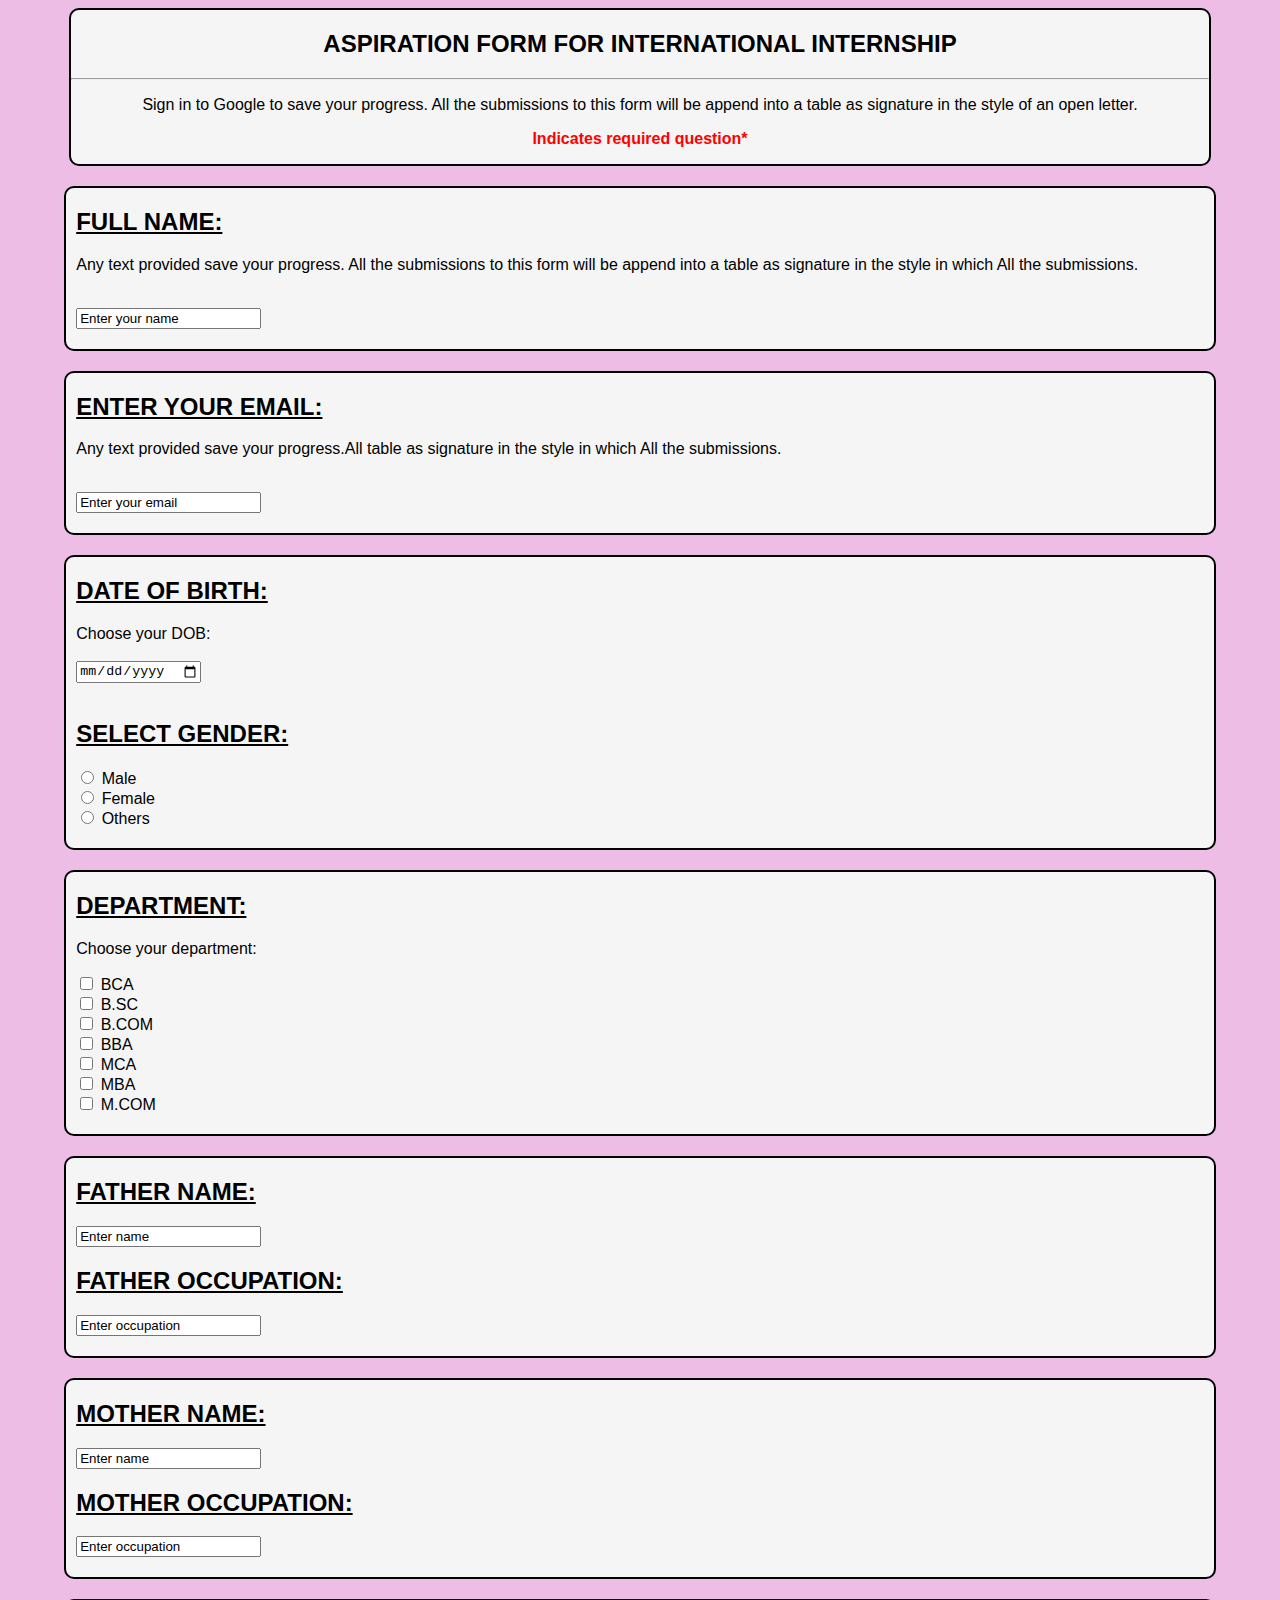
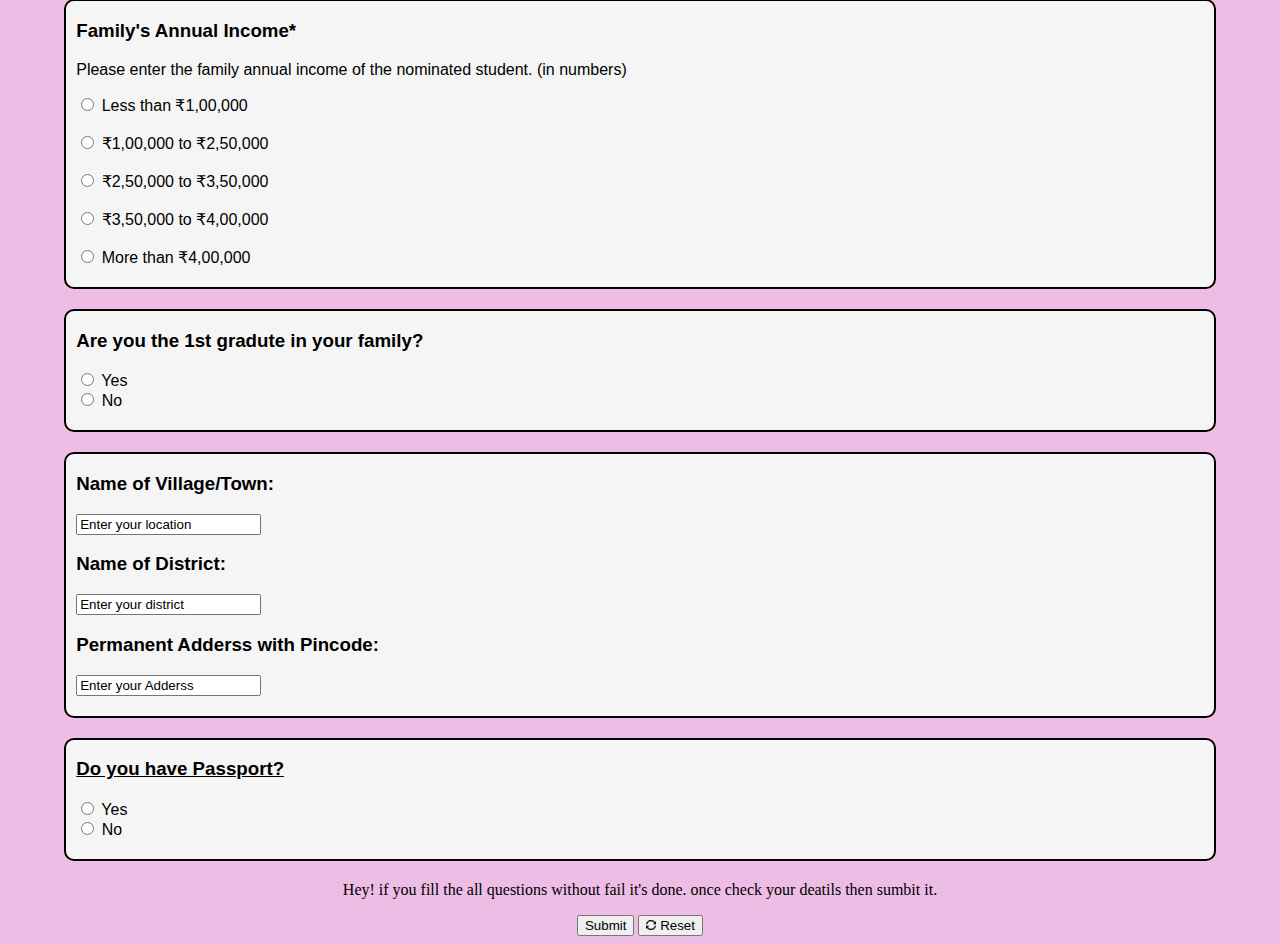
<file: index.html>
<!DOCTYPE html>
<html lang="en">

<head>
    <title>Google Form</title>
    <link rel="stylesheet" href="form.css">
</head>

<body>
    <section>
        <div class="main1">
            <h2>ASPIRATION FORM FOR INTERNATIONAL INTERNSHIP</h2>
            <hr>
            <p>Sign in to Google to save your progress. All the submissions to this form will be append into a table as
                signature in the style of an open letter.</p>
            <p class="p1"><b>Indicates required question*</b></p>
        </div>
        <div class="main2">
            <h2><u>FULL NAME:</u></h2>
            <p>Any text provided save your progress. All the submissions to this form will be append into a table as
                signature in the style in which All the submissions.</p>
            <form class="form1">
                <label for="name"></label><br>
                <input type="text" name="Name" value="Enter your name">
            </form>
        </div>
    </section>
    <div class="main3">
        <h2><u>ENTER YOUR EMAIL:</u></h2>
        <p>Any text provided save your progress.All table as signature in the style in which All the submissions.</p>
        <form>
            <label for="email"></label><br>
            <input type="text" value="Enter your email">
        </form>
    </div>
    <div class="main4">
        <h2><u>DATE OF BIRTH:</u></h2>
        <form>
            <label for="DOB">Choose your DOB:</label><br><br>
            <input type="date">
        </form><br>
        <form>
            <h2><u>SELECT GENDER:</u></h2>
            <input type="radio" name="select Gender" value="Male">
            <label for="GENDER">Male</label><br>
            <input type="radio" name="select Gender" value="Female">
            <label for="GENDER">Female</label><br>
            <input type="radio" name="select Gender" value="Others">
            <label for="GENDER">Others</label>
        </form>
    </div>
    <div class="main5">
        <h2><u>DEPARTMENT:</u></h2>
        <p>Choose your department:</p>
        <form>
            <input type="checkbox" name="select language" value="BCA">
            <label for="DEPARTMENT">BCA </label><br>
            <input type="checkbox" name="select language" value="B.SC">
            <label for="DEPARTMENT">B.SC</label><br>
            <input type="checkbox" name="select language" value="B.COM">
            <label for="DEPARTMENT">B.COM</label><br>
            <input type="checkbox" name="select language" value="BBA">
            <label for="DEPARTMENT">BBA</label><br>
            <input type="checkbox" name="select language" value="MCA">
            <label for="DEPARTMENT">MCA</label><br>
            <input type="checkbox" name="select language" value="MBA">
            <label for="DEPARTMENT">MBA</label><br>
            <input type="checkbox" name="select language" value="M.COM">
            <label for="DEPARTMENT">M.COM</label><br>
        </form>
    </div>
    <div class="main7">
        <form>
            <h2><u>FATHER NAME:</u></h2>
            <input type="text" name="Father name" value="Enter name">
            <h2><u>FATHER OCCUPATION:</u></h2>
            <input type="text" name="Father occupation" value="Enter occupation">
        </form>
    </div>
    <div class="main8">
        <form>
            <h2><u>MOTHER NAME:</u></h2>
            <input type="text" name="Mother name" value="Enter name">
            <h2><u>MOTHER OCCUPATION:</u></h2>
            <input type="text" name="Mother occupation" value="Enter occupation">
        </form>
    </div>
    <div class="main9">
        <h3>Family's Annual Income*</h3>
        <p>Please enter the family annual income of the nominated student. (in numbers)</p>
        <input type="radio" name="Annual income">
        <label for="Annual income">Less than ₹1,00,000</label><br><br>
        <input type="radio" name="Annual income">
        <label for="Annual income">₹1,00,000 to ₹2,50,000</label><br><br>
        <input type="radio" name="Annual income">
        <label for="Annual income">₹2,50,000 to ₹3,50,000</label><br><br>
        <input type="radio" name="Annual income">
        <label for="Annual income">₹3,50,000 to ₹4,00,000</label><br><br>
        <input type="radio" name="Annual income">
        <label for="Annual income"> More than ₹4,00,000</label>
    </div>
    <div class="main10">
        <h3>Are you the 1st gradute in your family?</h3>
        <form>
            <input type="radio" name="1st gradute">
            <label for="1st gradute">Yes</label><br>
            <input type="radio" name="1st gradute">
            <label for="1st gradute">No</label>
        </form>
    </div>
    <div class="main11">
        <h3>Name of Village/Town:</h3>
        <form>
            <input type="text" value="Enter your location">
        </form>
        <h3>Name of District:</h3>
        <form>
            <input type="text" value="Enter your district">
        </form>
        <h3>Permanent Adderss with Pincode:</h3>
        <form>
            <input type="text" value="Enter your Adderss">
        </form>
    </div>
    <div class="main12">
        <h3><u>Do you have Passport?</u></h3>
        <input type="radio" value="yes">
        <label for="Passport">Yes</label><br>
        <input type="radio" value="No">
        <label for="Passport">No</label>
    </div>
    <div class="button1">
        <p>Hey! if you fill the all questions without fail it's done. once check your deatils then sumbit it. </p>
        <button>Submit</button>  <button><img src="imgs1/resat.png" alt=""> Reset</button>
    </div>
</body>
</html>
</file>
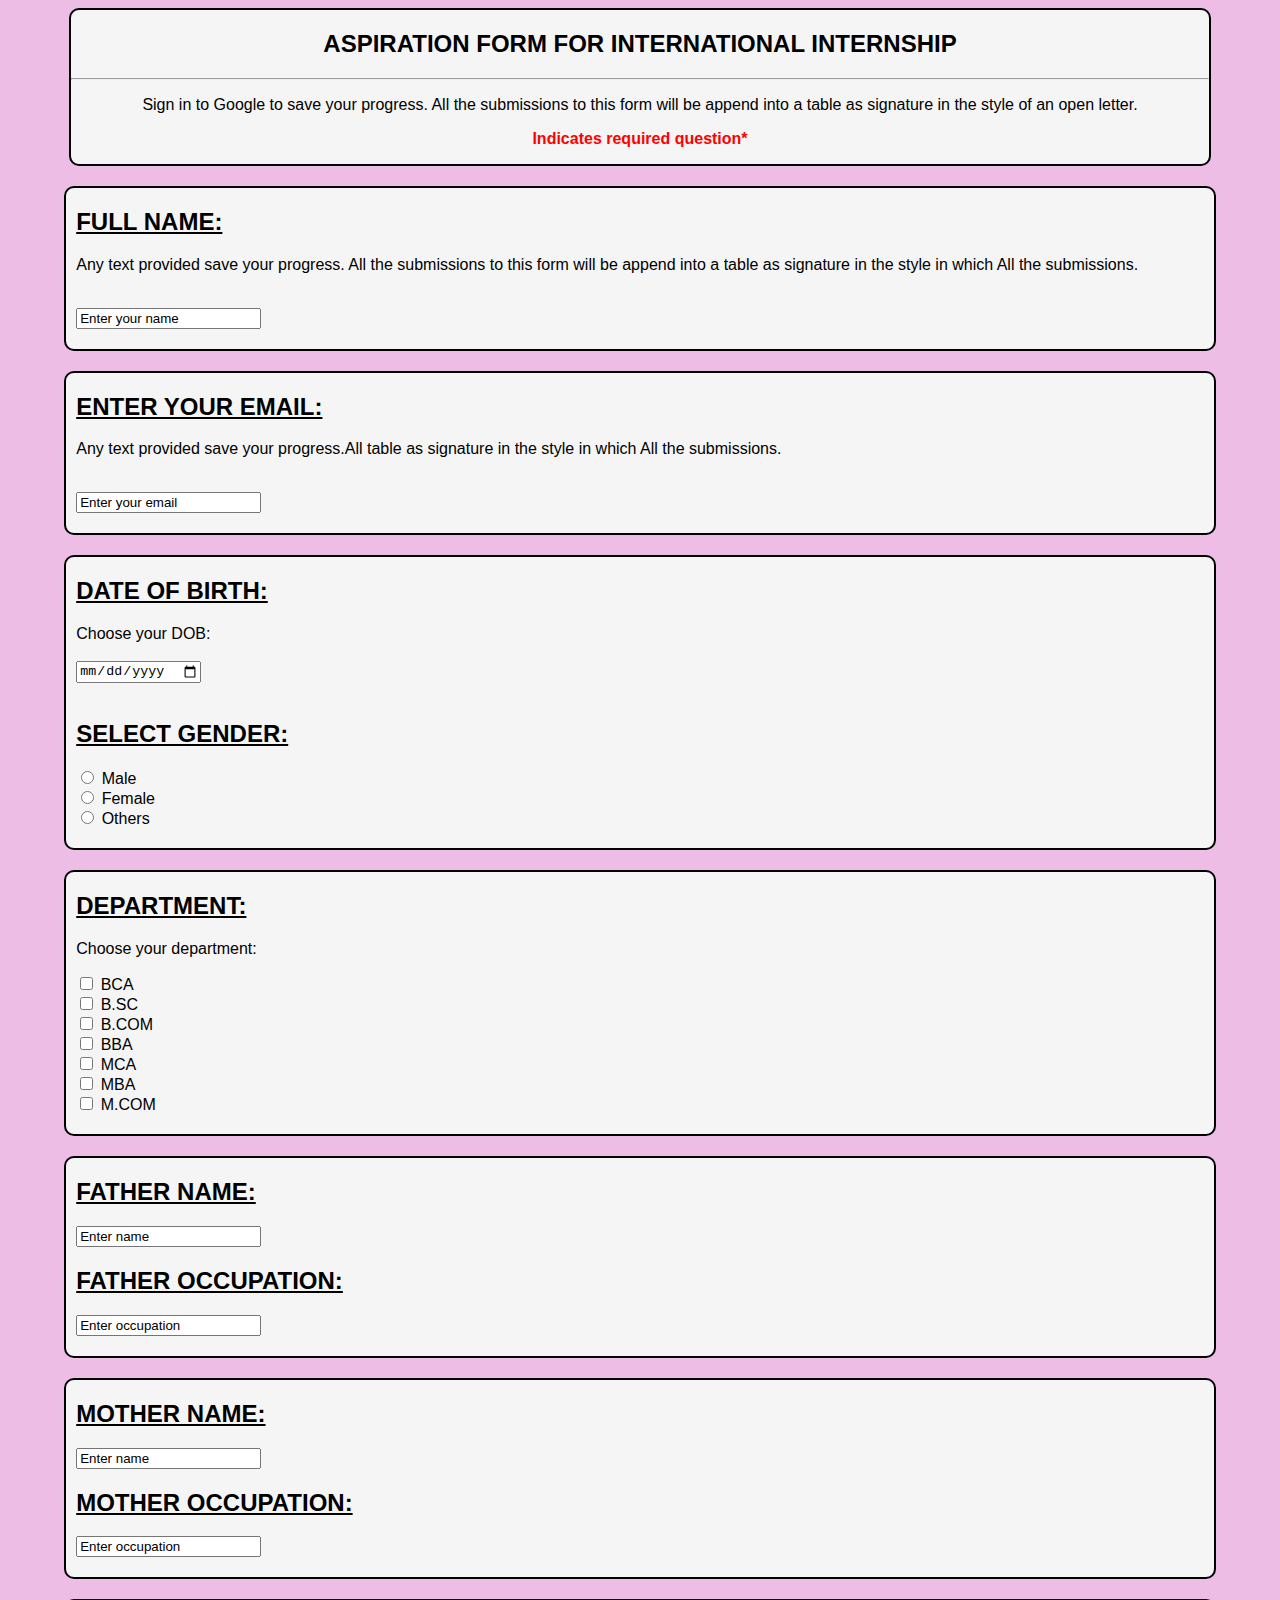
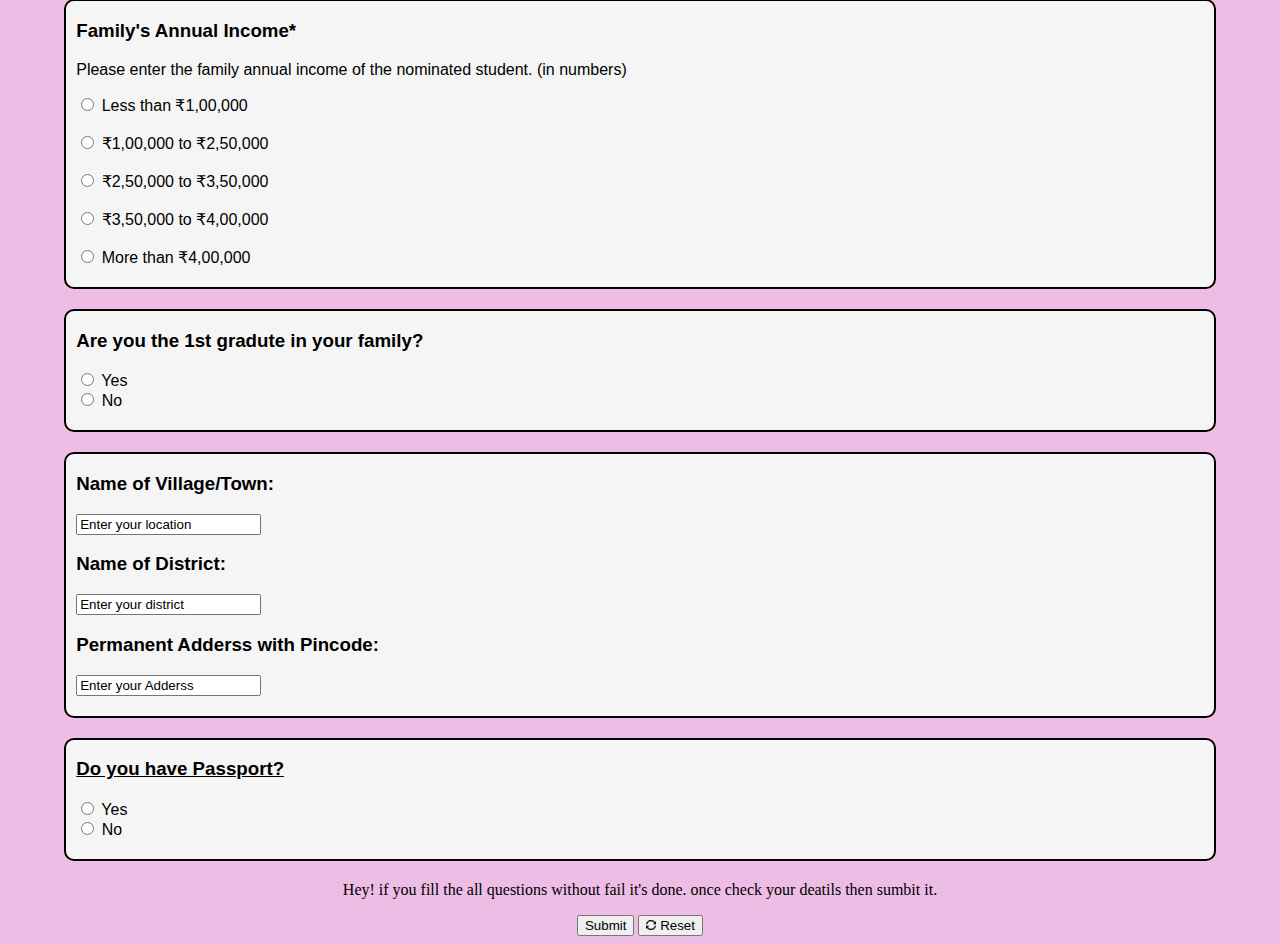
<file: form.html>
<!DOCTYPE html>
<html lang="en">

<head>
    <title>Google Form</title>
    <link rel="stylesheet" href="form.css">
</head>

<body>
    <section>
        <div class="main1">
            <h2>ASPIRATION FORM FOR INTERNATIONAL INTERNSHIP</h2>
            <hr>
            <p>Sign in to Google to save your progress. All the submissions to this form will be append into a table as
                signature in the style of an open letter.</p>
            <p class="p1"><b>Indicates required question*</b></p>
        </div>
        <div class="main2">
            <h2><u>FULL NAME:</u></h2>
            <p>Any text provided save your progress. All the submissions to this form will be append into a table as
                signature in the style in which All the submissions.</p>
            <form class="form1">
                <label for="name"></label><br>
                <input type="text" name="Name" value="Enter your name">
            </form>
        </div>
    </section>
    <div class="main3">
        <h2><u>ENTER YOUR EMAIL:</u></h2>
        <p>Any text provided save your progress.All table as signature in the style in which All the submissions.</p>
        <form>
            <label for="email"></label><br>
            <input type="text" value="Enter your email">
        </form>
    </div>
    <div class="main4">
        <h2><u>DATE OF BIRTH:</u></h2>
        <form>
            <label for="DOB">Choose your DOB:</label><br><br>
            <input type="date">
        </form><br>
        <form>
            <h2><u>SELECT GENDER:</u></h2>
            <input type="radio" name="select Gender" value="Male">
            <label for="GENDER">Male</label><br>
            <input type="radio" name="select Gender" value="Female">
            <label for="GENDER">Female</label><br>
            <input type="radio" name="select Gender" value="Others">
            <label for="GENDER">Others</label>
        </form>
    </div>
    <div class="main5">
        <h2><u>DEPARTMENT:</u></h2>
        <p>Choose your department:</p>
        <form>
            <input type="checkbox" name="select language" value="BCA">
            <label for="DEPARTMENT">BCA </label><br>
            <input type="checkbox" name="select language" value="B.SC">
            <label for="DEPARTMENT">B.SC</label><br>
            <input type="checkbox" name="select language" value="B.COM">
            <label for="DEPARTMENT">B.COM</label><br>
            <input type="checkbox" name="select language" value="BBA">
            <label for="DEPARTMENT">BBA</label><br>
            <input type="checkbox" name="select language" value="MCA">
            <label for="DEPARTMENT">MCA</label><br>
            <input type="checkbox" name="select language" value="MBA">
            <label for="DEPARTMENT">MBA</label><br>
            <input type="checkbox" name="select language" value="M.COM">
            <label for="DEPARTMENT">M.COM</label><br>
        </form>
    </div>
    <div class="main7">
        <form>
            <h2><u>FATHER NAME:</u></h2>
            <input type="text" name="Father name" value="Enter name">
            <h2><u>FATHER OCCUPATION:</u></h2>
            <input type="text" name="Father occupation" value="Enter occupation">
        </form>
    </div>
    <div class="main8">
        <form>
            <h2><u>MOTHER NAME:</u></h2>
            <input type="text" name="Mother name" value="Enter name">
            <h2><u>MOTHER OCCUPATION:</u></h2>
            <input type="text" name="Mother occupation" value="Enter occupation">
        </form>
    </div>
    <div class="main9">
        <h3>Family's Annual Income*</h3>
        <p>Please enter the family annual income of the nominated student. (in numbers)</p>
        <input type="radio" name="Annual income">
        <label for="Annual income">Less than ₹1,00,000</label><br><br>
        <input type="radio" name="Annual income">
        <label for="Annual income">₹1,00,000 to ₹2,50,000</label><br><br>
        <input type="radio" name="Annual income">
        <label for="Annual income">₹2,50,000 to ₹3,50,000</label><br><br>
        <input type="radio" name="Annual income">
        <label for="Annual income">₹3,50,000 to ₹4,00,000</label><br><br>
        <input type="radio" name="Annual income">
        <label for="Annual income"> More than ₹4,00,000</label>
    </div>
    <div class="main10">
        <h3>Are you the 1st gradute in your family?</h3>
        <form>
            <input type="radio" name="1st gradute">
            <label for="1st gradute">Yes</label><br>
            <input type="radio" name="1st gradute">
            <label for="1st gradute">No</label>
        </form>
    </div>
    <div class="main11">
        <h3>Name of Village/Town:</h3>
        <form>
            <input type="text" value="Enter your location">
        </form>
        <h3>Name of District:</h3>
        <form>
            <input type="text" value="Enter your district">
        </form>
        <h3>Permanent Adderss with Pincode:</h3>
        <form>
            <input type="text" value="Enter your Adderss">
        </form>
    </div>
    <div class="main12">
        <h3><u>Do you have Passport?</u></h3>
        <input type="radio" value="yes">
        <label for="Passport">Yes</label><br>
        <input type="radio" value="No">
        <label for="Passport">No</label>
    </div>
    <div class="button1">
        <p>Hey! if you fill the all questions without fail it's done. once check your deatils then sumbit it. </p>
        <button>Submit</button>  <button><img src="imgs1/resat.png" alt=""> Reset</button>
    </div>
</body>
</html>
</file>
<file: form.css>
body {
    background-color: rgba(235, 183, 227, 0.911);
}

.main1 {
    width: 90%;
    margin: auto;
    border: 2px solid;
    border-radius: 10px;
    text-align: center;
    font-family: sans-serif;
    margin-bottom: 20px;
    background-color: whitesmoke;
}

.main2 {
    width: 90%;
    margin: auto;
    padding-left: 10px;
    border: 2px solid;
    border-radius: 10px;
    text-align: center;
    font-family: sans-serif;
    text-align: left;
    margin-bottom: 20px;
    background-color: whitesmoke;
}

.p1 {
    color: red;
}

.form1 {
    padding-bottom: 20px;
}

.main3 {
    width: 90%;
    margin: auto;
    padding-left: 10px;
    padding-bottom: 20px;
    border: 2px solid;
    border-radius: 10px;
    text-align: center;
    font-family: sans-serif;
    text-align: left;
    margin-bottom: 20px;
    background-color: whitesmoke;
}

.main4 {
    width: 90%;
    margin: auto;
    padding-left: 10px;
    padding-bottom: 20px;
    border: 2px solid;
    border-radius: 10px;
    text-align: center;
    font-family: sans-serif;
    text-align: left;
    margin-bottom: 20px;
    background-color: whitesmoke;
}

.main5{
    width: 90%;
    margin: auto;
    padding-left: 10px;
    padding-bottom: 20px;
    border: 2px solid;
    border-radius: 10px;
    text-align: center;
    font-family: sans-serif;
    text-align: left;
    margin-bottom: 20px;
    background-color: whitesmoke;
}
.main7{
    width: 90%;
    margin: auto;
    padding-left: 10px;
    padding-bottom: 20px;
    border: 2px solid;
    border-radius: 10px;
    text-align: center;
    font-family: sans-serif;
    text-align: left;
    margin-bottom: 20px;
    background-color: whitesmoke;
}
.main8{
    width: 90%;
    margin: auto;
    padding-left: 10px;
    padding-bottom: 20px;
    border: 2px solid;
    border-radius: 10px;
    text-align: center;
    font-family: sans-serif;
    text-align: left;
    margin-bottom: 20px;
    background-color: whitesmoke;
}
.main9{
    width: 90%;
    margin: auto;
    padding-left: 10px;
    padding-bottom: 20px;
    border: 2px solid;
    border-radius: 10px;
    text-align: center;
    font-family: sans-serif;
    text-align: left;
    margin-bottom: 20px;
    background-color: whitesmoke;
}
.main10{
    width: 90%;
    margin: auto;
    padding-left: 10px;
    padding-bottom: 20px;
    border: 2px solid;
    border-radius: 10px;
    text-align: center;
    font-family: sans-serif;
    text-align: left;
    margin-bottom: 20px;
    background-color: whitesmoke;
}
.main11{
    width: 90%;
    margin: auto;
    padding-left: 10px;
    padding-bottom: 20px;
    border: 2px solid;
    border-radius: 10px;
    text-align: center;
    font-family: sans-serif;
    text-align: left;
    margin-bottom: 20px;
    background-color: whitesmoke;
}
.main12{
    width: 90%;
    margin: auto;
    padding-left: 10px;
    padding-bottom: 20px;
    border: 2px solid;
    border-radius: 10px;
    text-align: center;
    font-family: sans-serif;
    text-align: left;
    margin-bottom: 20px;
    background-color: whitesmoke;
}
.button1{
    text-align: center;
}
button img{
    width: 10px;
}
</file>
